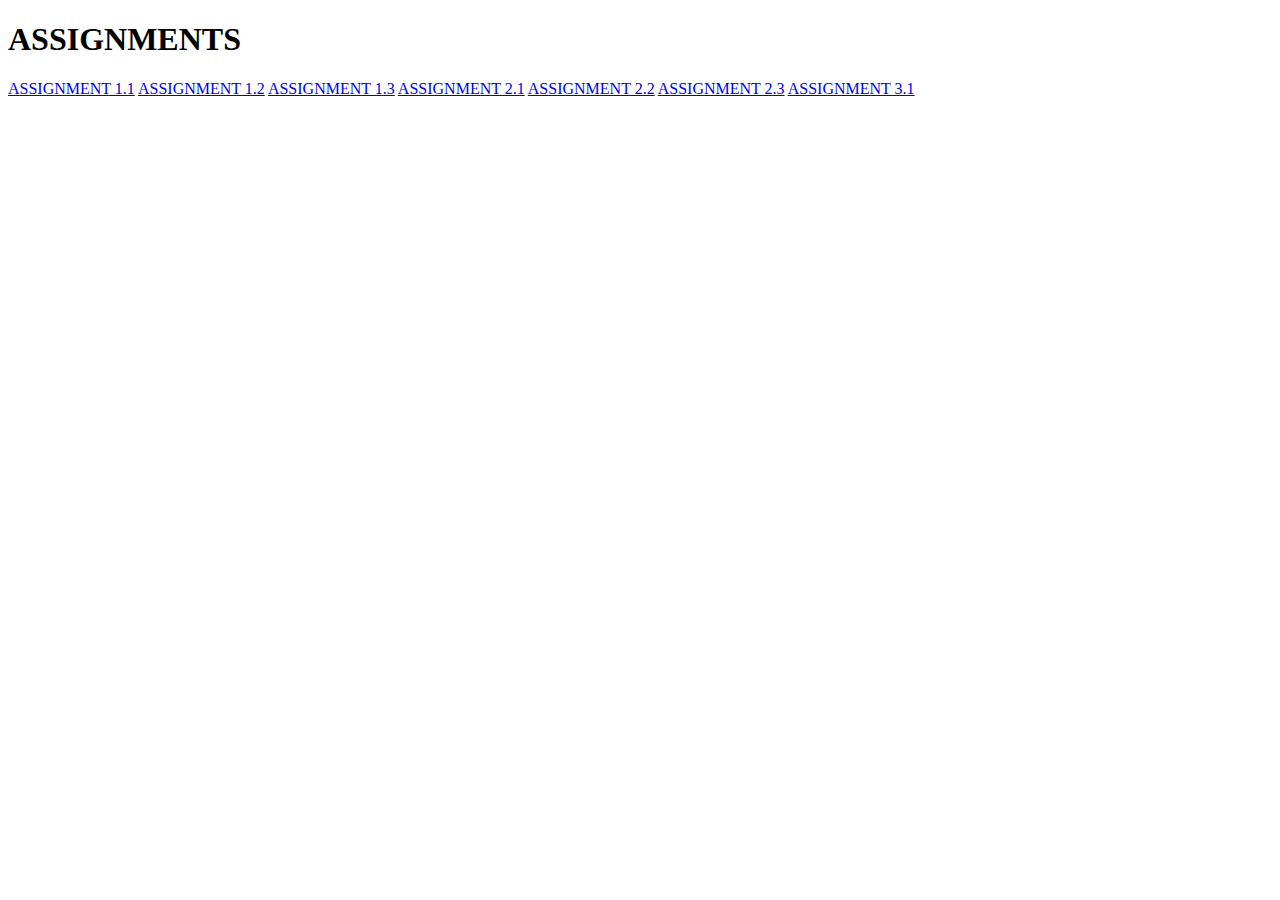
<file: index.html>
<!DOCTYPE html>
<html lang="en">
<head>
    <meta charset="UTF-8">
    <meta http-equiv="X-UA-Compatible" content="IE=edge">
    <meta name="viewport" content="width=device-width, initial-scale=1.0">
    <title>Main Page</title>
</head>
<body>
    <H1> ASSIGNMENTS</H1>
    <a href="assignments/assignment12.html">ASSIGNMENT 1.1</a>
    <a href="assignments/assignment12.html">ASSIGNMENT 1.2</a>
    <a href="assignments/assignment12.html">ASSIGNMENT 1.3</a>
    <a href="assignments/assignment12.html">ASSIGNMENT 2.1</a>
    <a href="assignments/assignment12.html">ASSIGNMENT 2.2</a>
    <a href="assignments/assignment12.html">ASSIGNMENT 2.3</a>
    <a href="assignments/assignment12.html">ASSIGNMENT 3.1</a>
   
</body>
</html>
</file>
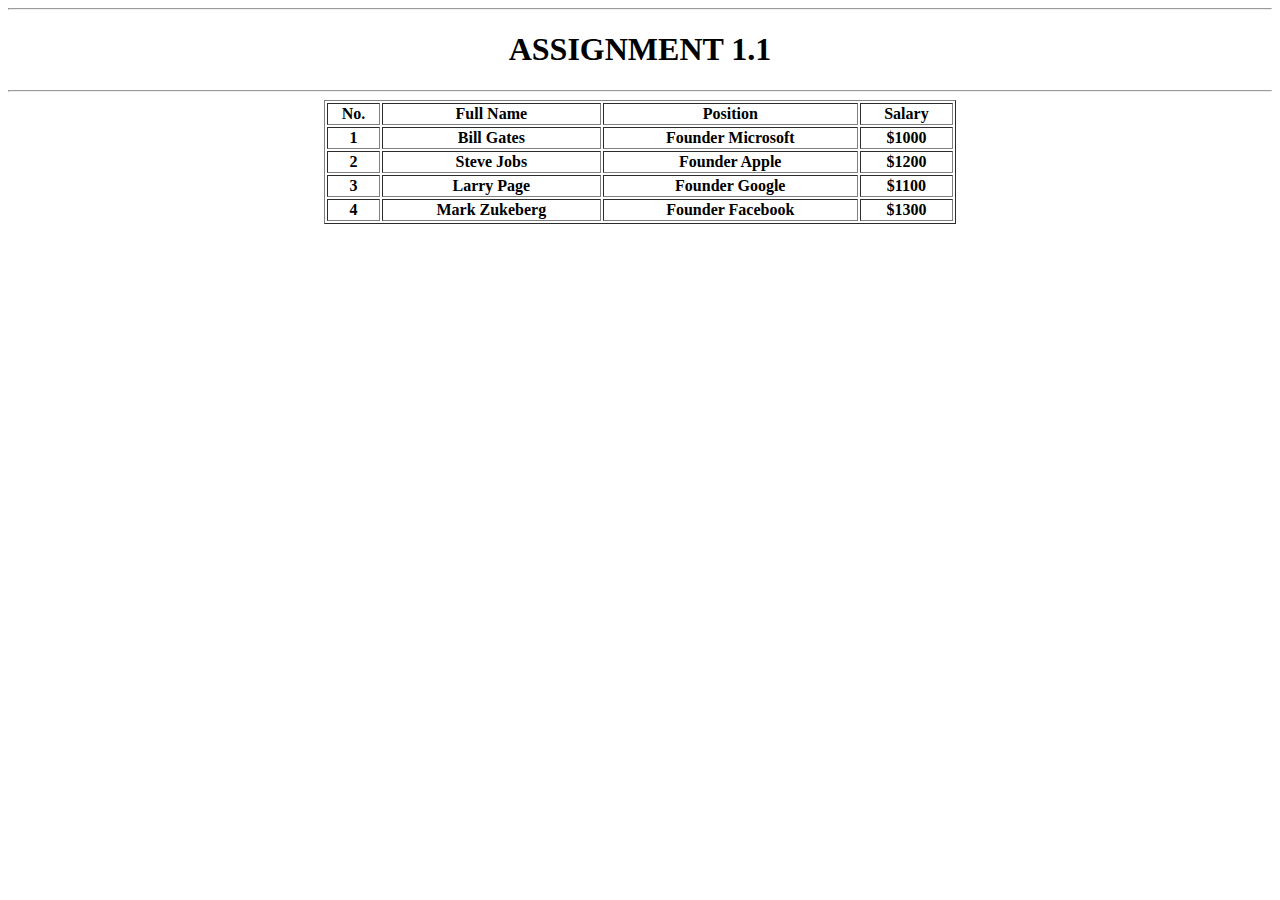
<file: Assignment1.1.html>
<!DOCTYPE html>
<html lang="en">
<head>
    <meta charset="UTF-8">
    <meta http-equiv="X-UA-Compatible" content="IE=edge">
    <meta name="viewport" content="width=device-width, initial-scale=1.0">
    <title>Assignment 1.1</title>
</head>
<body>
  <hr>
  <h1 align="center" >ASSIGNMENT 1.1</h1>
  <hr>
  
     <table border="1" style="width: 50%;" align="center">
     <tr>
        <th>No.</th>
        <th>Full Name</th>
        <th>Position</th>
        <th>Salary</th>
      </tr>
      <tr>
        <th>1</th>
        <th>Bill Gates</th>
        <th>Founder Microsoft</th>
        <th>$1000</th>
      </tr>
      <tr>
        <th>2</th>
        <th>Steve Jobs</th>
        <th>Founder Apple</th>
        <th>$1200</th>
      </tr>
      <tr>
        <th>3</th>
        <th>Larry Page</th>
        <th>Founder Google</th>
        <th>$1100</th>
     </tr>
     <tr>
        <th>4</th>
        <th>Mark Zukeberg</th>
        <th>Founder Facebook</th>
        <th>$1300</th>
     </tr>
</table>
</body>
</html>
</file>
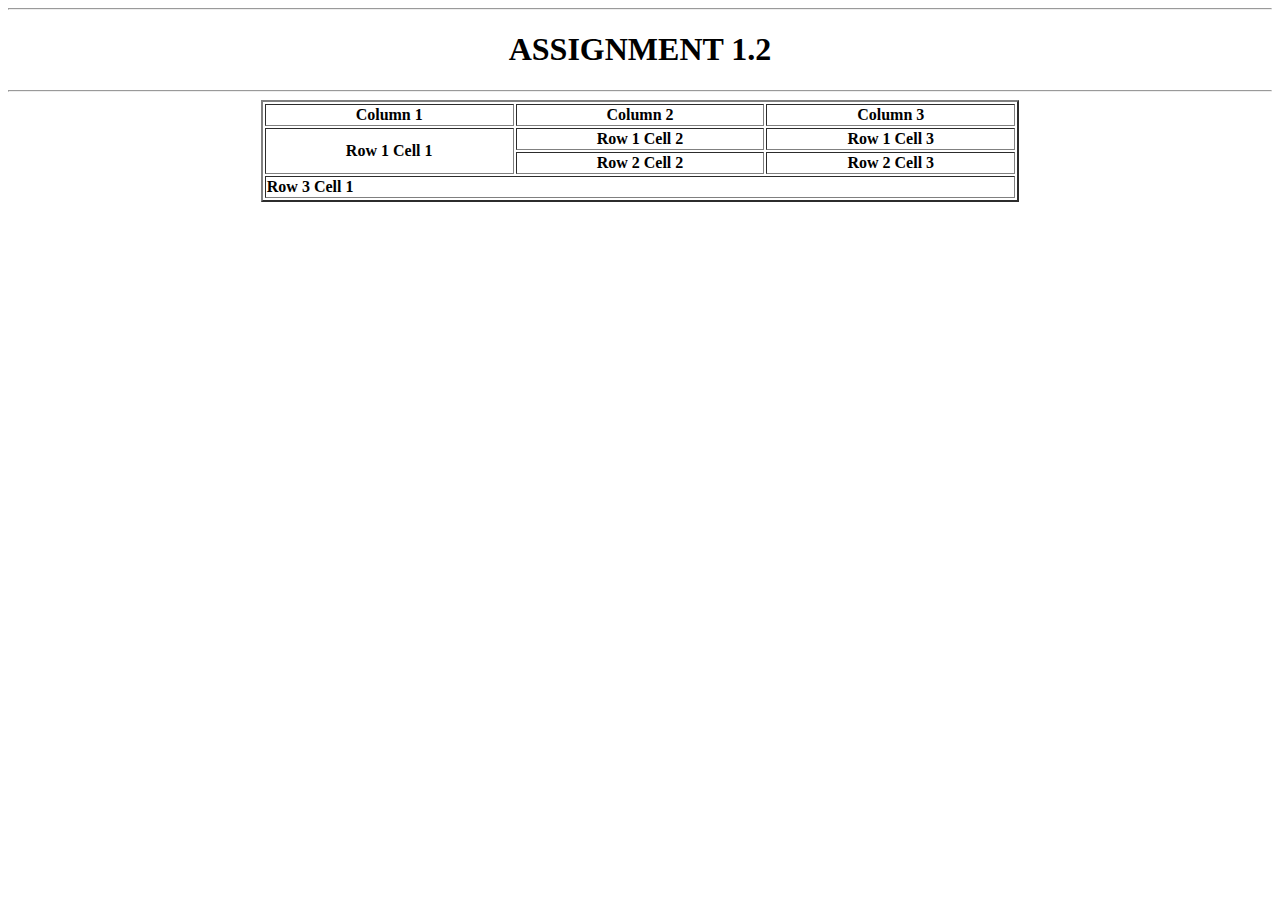
<file: Assignment1.2.html>
<!DOCTYPE html>
<html lang="en">
<head>
    <meta charset="UTF-8">
    <meta http-equiv="X-UA-Compatible" content="IE=edge">
    <meta name="viewport" content="width=device-width, initial-scale=1.0">
    <title>Assignment 1.2</title>
</head>
<body>

    <hr>
    <h1 align="center">ASSIGNMENT 1.2</h1>
    <hr>
    <tr>
    <th colspan="3"></th>
    <table border="2" style="width: 60%;" align="center">

     <th> Column 1</th>
     <th> Column 2</th>
     <th> Column 3</th>
     </tr>

     <tr> 
         <th rowspan="2">Row 1 Cell 1</th>
     
         <th>Row 1 Cell 2</th>
         <th>Row 1 Cell 3</th>
     </tr>

     <tr>
         <th>Row 2 Cell 2</th>
         <th>Row 2 Cell 3</th>
     </tr>

     <th colspan="3" align="left">Row 3 Cell 1</th>
    
   </table>
   </body>
   </html>
</file>
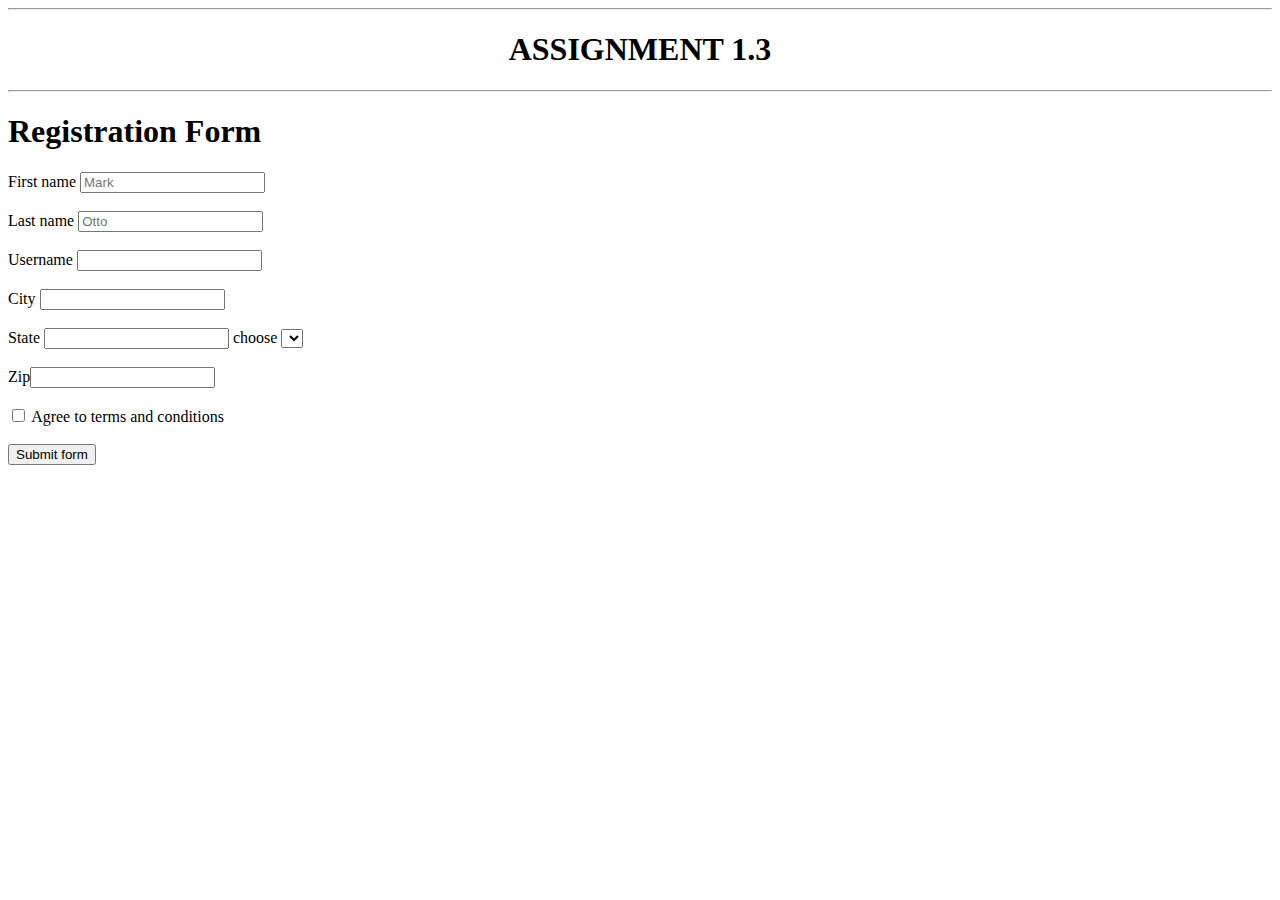
<file: Assignment1.3.html>
<!DOCTYPE html>
<html lang="en">
<head>
    <meta charset="UTF-8">
    <meta http-equiv="X-UA-Compatible" content="IE=edge">
    <meta name="viewport" content="width=device-width, initial-scale=1.0">
    <title>Registration Form</title>
</head>
<body>
    <hr>
    <h1 align="center">ASSIGNMENT 1.3</h1>
    <hr>


   <h1>Registration Form</h1>
   
  First name  <input type="text"name="First name"placeholder="Mark"><br><br>
  Last name   <input type="text"name="Last name"placeholder="Otto"><br><br>
  Username <input type="text"name="Username"><br><br>
  City <input type="text" name="City"><br><br>
  State <input type="text" name="State">
  <label for ="state">choose</label>
  <select name="state">
  <option value="Assam"></option>
  <option value="Bihar"></option>
  </select><br><br>
  Zip<input id="zip" type="number"><br><br>
 <input type="checkbox">
 <label for="checkbox">Agree to terms and conditions</label><br><br>
 <button>Submit form</button>
</form>
</body>
</html>
</file>
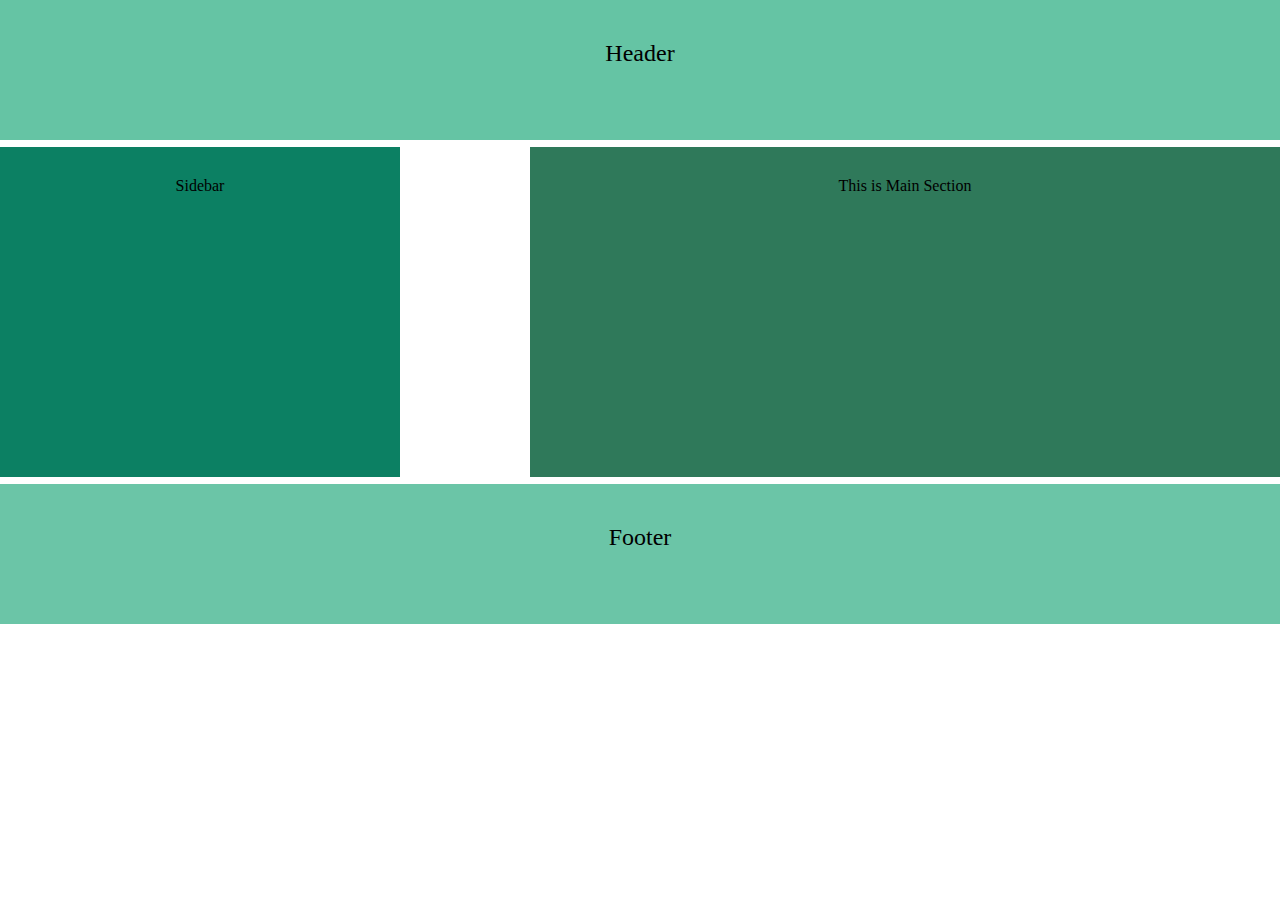
<file: assignment2.2.html>
<!DOCTYPE html>
<html lang="en">
<head>
    <meta charset="UTF-8">
    <meta http-equiv="X-UA-Compatible" content="IE=edge">
    <meta name="viewport" content="width=device-width, initial-scale=1.0">
    <title>ASSIGNMENT 2.2</title>
    <link rel="stylesheet" href="css/assignment2.2.css">
</head>
<body>
    <div class="main">
        <div class="header">Header</div>
        <div class="sidebar">Sidebar</div>
        <div class="content">This is Main Section</div>
        <div class="footer">Footer</div>
        </div>
</body>
</html>
</file>
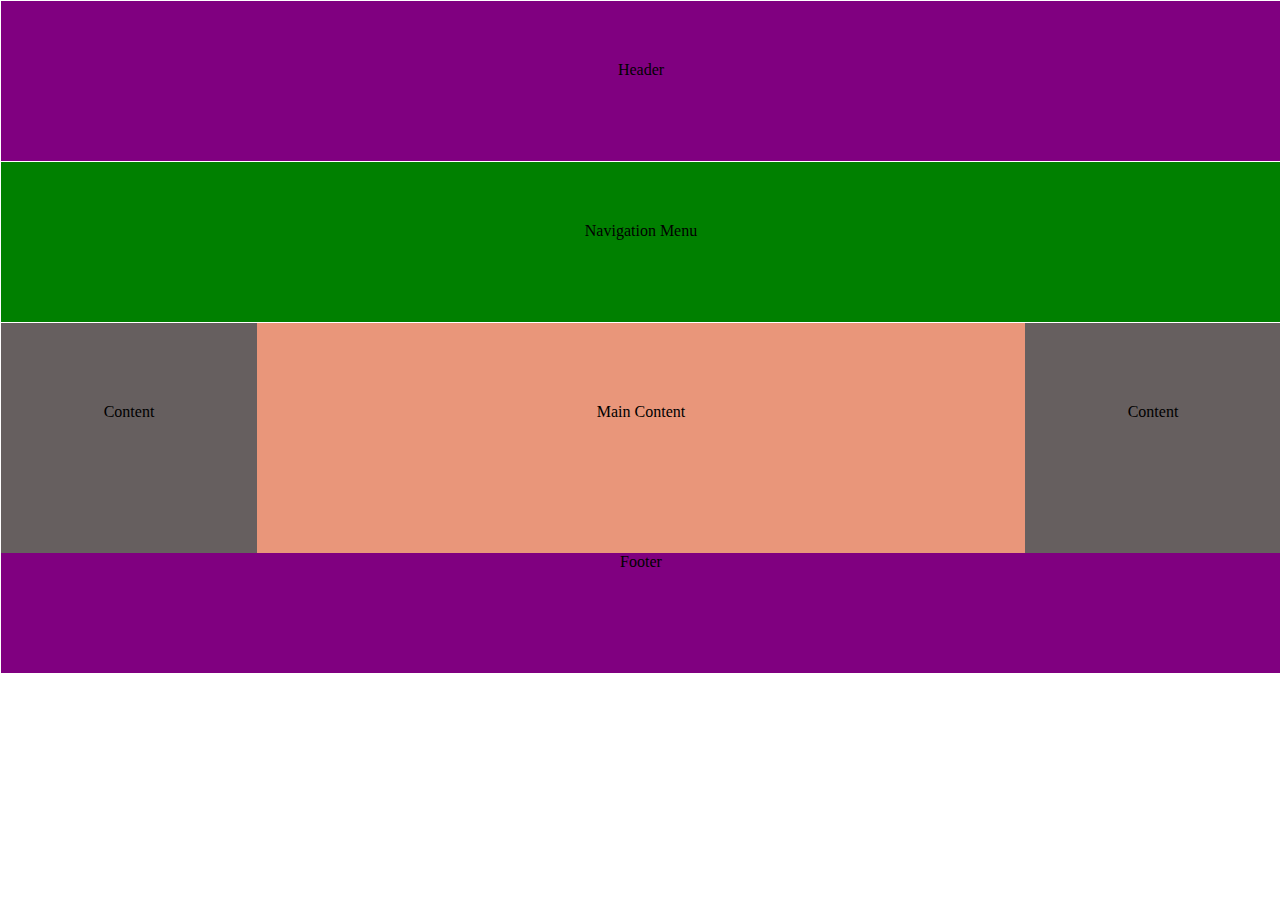
<file: assignment2.3.html>
<!DOCTYPE html>
<html lang="en">
<head>
    <meta charset="UTF-8">
    <meta http-equiv="X-UA-Compatible" content="IE=edge">
    <meta name="viewport" content="width=device-width, initial-scale=1.0">
    <title>ASSIGNMENT 2.3</title>
    <link rel="stylesheet" href="css/assignment2.3.css">
</head>
<body>
    <div class="main-box">
        <div class="header"> Header </div>
        <div class="menu"> Navigation Menu</div>
    
        <div class="content">Content</div>
        <div class="main">Main Content</div>
        <div class="content">Content</div>
    
        <div class="footer"> Footer </div>
        </div>
</body>
</html>
</file>
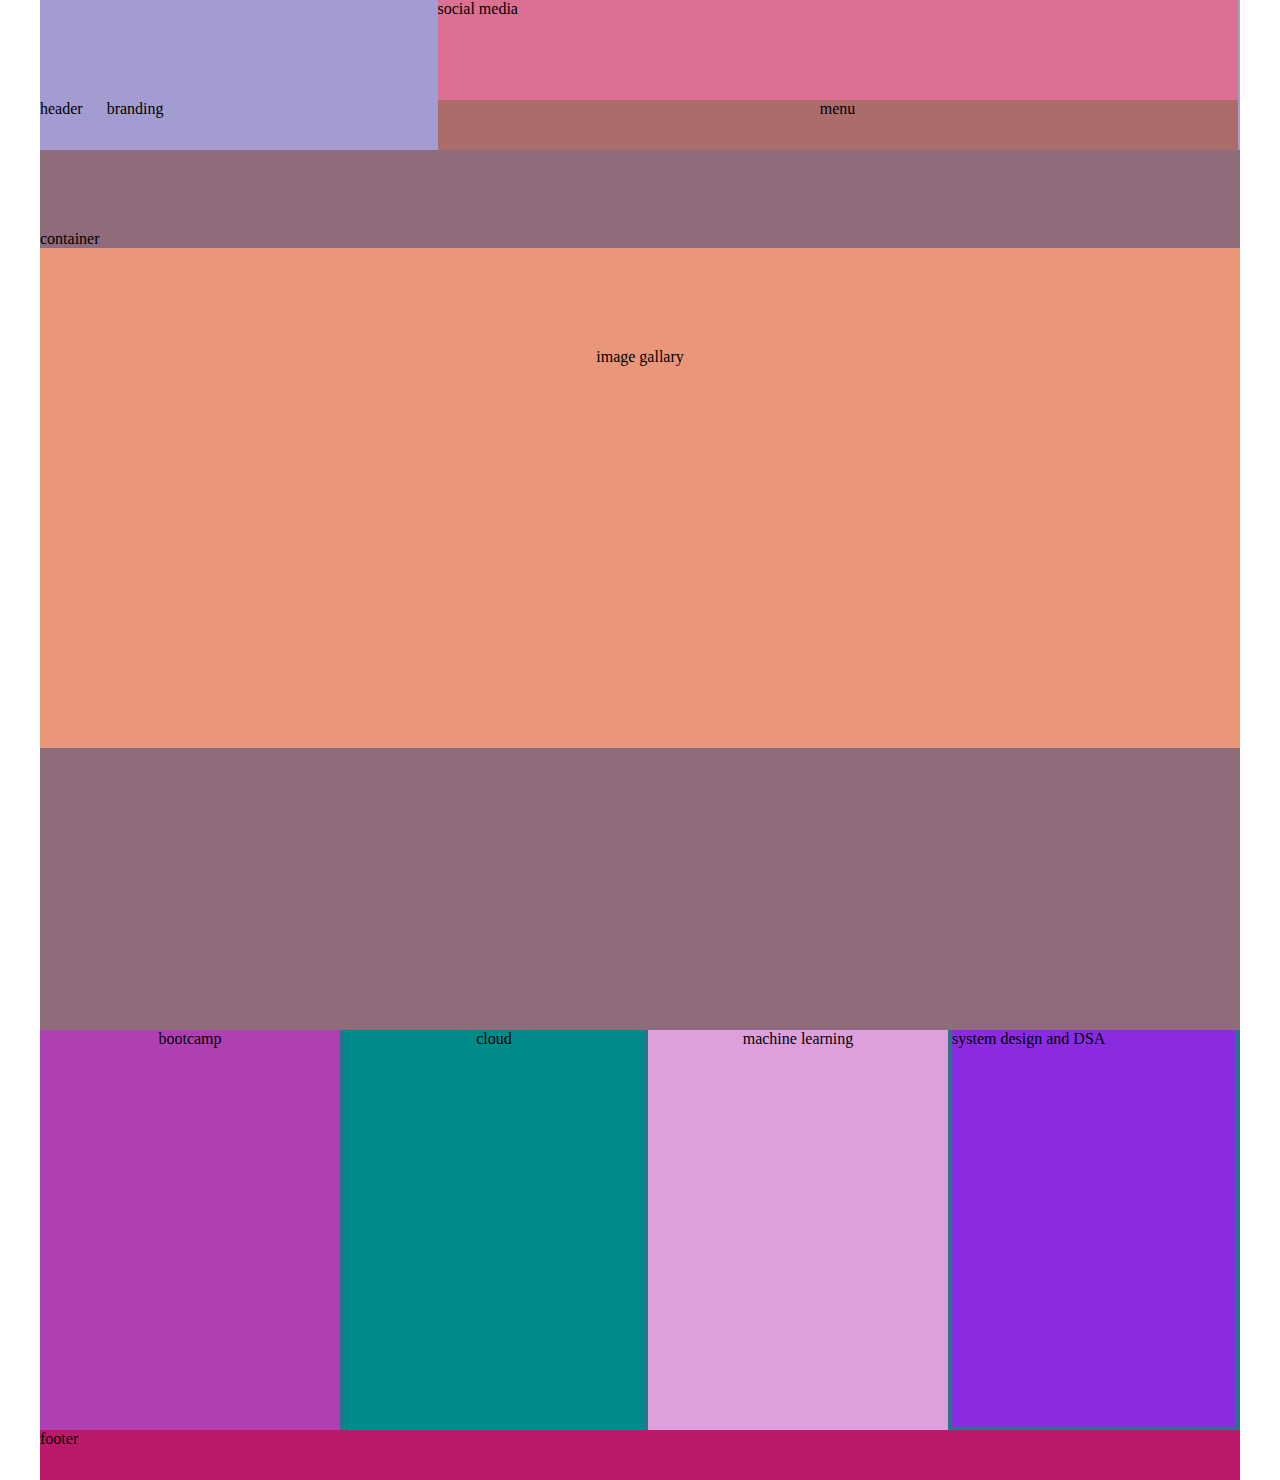
<file: assignment3.1.html>
<!DOCTYPE html>
<html lang="en">
<head>
    <meta charset="UTF-8">
    <meta http-equiv="X-UA-Compatible" content="IE=edge">
    <meta name="viewport" content="width=device-width, initial-scale=1.0">
    <title>ASSIGNMENT 3.1</title>
    <link rel="stylesheet" href="css/assignment3.1.css">
</head>
<body>
    <div class="main-bax">
        <div class="header">header
            <div class="brand">branding</div>
        <div class="media">social media
        <div class="menu">menu</div>
            </div>
         </div>

       <div class="container">container
           <div class="gallary">image gallary</div>
       </div>   

       <div class="courses">
       <div class="camp">bootcamp</div>
       <div class="cloud">cloud</div>
       <div class="machine">machine learning</div>
       <div class="system">system design and DSA</div>
               </div>
           
         <div class="footer">footer</div>  
       
       
       
</body>
</html>
</file>
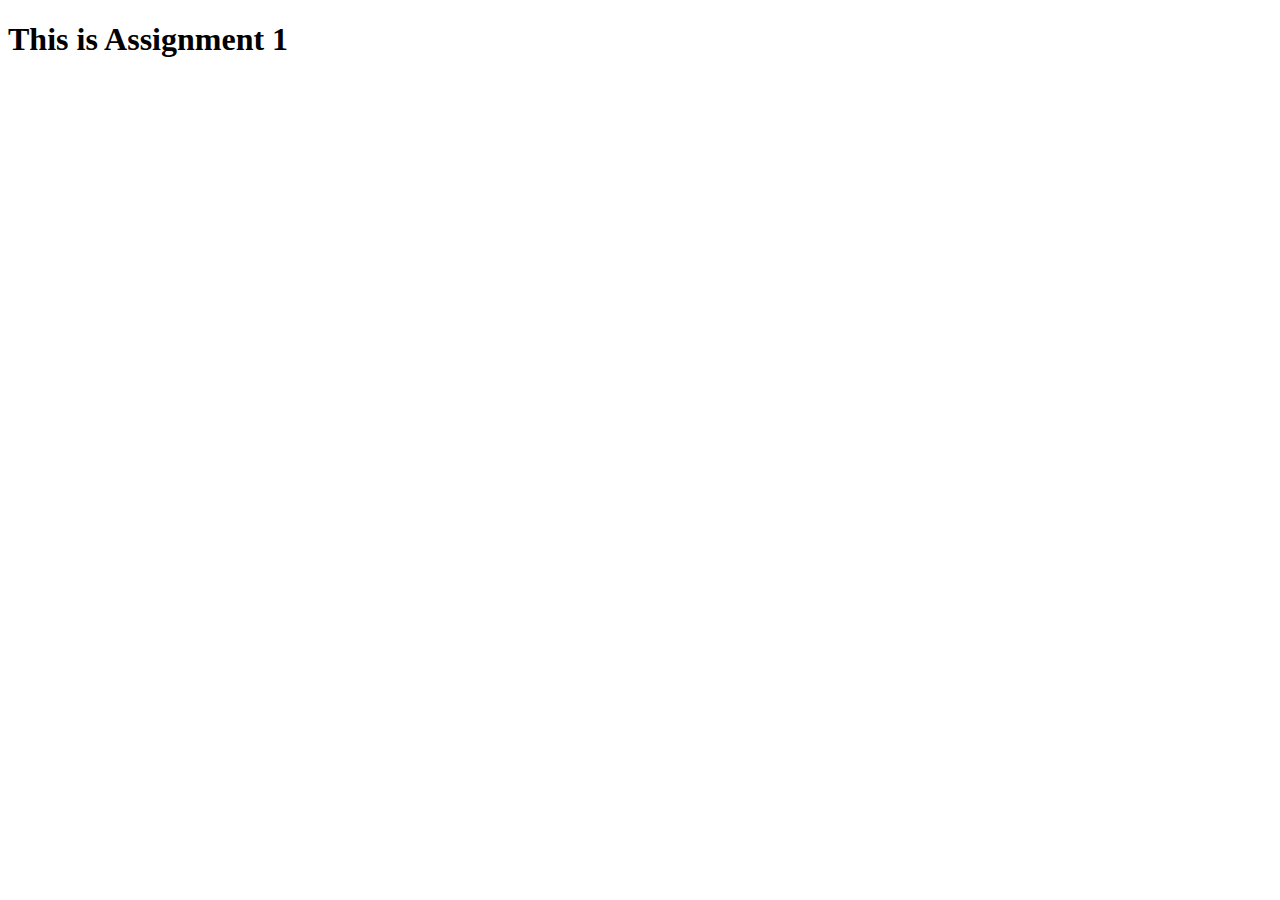
<file: assignments/assignment12.html>
<!DOCTYPE html>
<html lang="en">
<head>
    <meta charset="UTF-8">
    <meta http-equiv="X-UA-Compatible" content="IE=edge">
    <meta name="viewport" content="width=device-width, initial-scale=1.0">
    <title>Document</title>
</head>
<body>
    <h1>This is Assignment 1</h1>
</body>
</html>
</file>
<file: css/assignment2.2.css>
*{
    padding: 0;
    margin: 0;
  }
  .main{
      width: 100%;
      background-color:white;
  }
  
  .header{
    height: 100px;
    width: 100%;
    background-color: rgb(101, 196, 164);
    text-align: center;
    padding-top: 40px;
    margin-bottom: 7px;
    font-family: initial;
    font-size: x-large;
    }
  
  .sidebar{
   height: 300px;
   width: 400px;
   background-color: rgb(12, 128, 99);
   margin-right: 40px;
   display: inline-block;
   padding-top: 30px;
   text-align: center;
   }
  
  .content{
   height: 300px;
   width: 750px;
   background-color:rgb(47, 121, 90);
   float:right;
   padding-top: 30px;
   text-align: center;
   }
   
  .footer{
   height:100px;
   width: 100%;
   background-color: rgb(107, 197, 167);
   margin-top: 7px;
   text-align: center;
   font-size: x-large;
   padding-top: 40px;
  }
</file>
<file: css/assignment2.3.css>
*{
    margin: 0;
    padding: 0;
}

.main-box{
width: 100%;
border: 1px solid white;
background-color:white;
}

.header{
    height: 100px;
    width: 100%;
    background-color: purple;
    margin-bottom:1px;
    padding-top: 60px;
    text-align: center;
}
.menu{
    height: 100px;
    width: 100%;
    background-color: green;
    margin-bottom: 1px;
    padding-top: 60px;
    text-align: center;

}
.content{
    display: inline-block;
    text-align: center;
    height: 150px;
    width: 20%;
    background-color: rgb(104, 100, 100);
    padding-top: 80px;
    
    }

    
.main{
    float: right;
    text-align: center;
    height: 150px;
    width: 60%;
    background-color: darksalmon;
    padding-top: 80px;
    }
   
 .content{
    float: right;
    text-align: center;
    height: 150px;
    width: 20%;
    background-color: rgb(102, 95, 95);
    padding-top: 80px;
    
    }


.footer{
    height: 300px;
    width: 100%;
    background-color:purple;
    text-align: center;
    margin-top: 1px;
    padding-top:50px;
}
</file>
<file: css/assignment3.1.css>
*{padding: 0;margin:0;}

.main-bax{
    width: 1200px;
    height: 1000px;
    background-color: white;
    margin: auto;
}

.header{
    width: 1200px;
    height: 150px;
    background-color: rgb(163, 156, 209);
    
    }

.brand{
    width: 400px;
    height: 150px;
    background-color: darkcyan;
    display: inline;
    padding: 20px;
    background: local;
    
    }

.media{
    
    width: 800px;
    height: 100px;
    background-color: palevioletred;
    display:inline-block;
    margin-left:  250px;
    text-align: left;
     }
.menu{
    width: 800px;
    height: 50px;
    background-color: rgb(173, 108, 108);
    margin-top: 82px;
    text-align: center;
    
}

.container{
    width: 1200px;
    height: 800px;
    background-color:rgb(143, 108, 124);
    padding-top: 80px;
}
.gallary{
    width: 1200px;
    height: 400px;
    background-color: darksalmon;
    padding-top: 100px;
    text-align: center;
    }

.courses{
    width: 1200px;
    height: 400px;
    background-color:rgb(43, 114, 143);

   }

.camp{
    width: 300px;
    height: 400px;
    background-color: rgb(175, 64, 179);
    display: inline-block;
    text-align: center;
    }

.cloud{
    width: 300px;
    height: 400px;
    background-color: darkcyan;
    display: inline-block;
    text-align: center;
    }

.machine{
    width: 300px;
    height: 400px;
    background-color:plum;
    display: inline-block;
    text-align: center;
    }
    
.system{
    width: 300px;
    height: 400px;
    background-color: blueviolet;
    display: inline;
    padding-bottom: 380px;
    padding-right: 130px;
    text-align: center;
}

.footer{
    width:1200px ;
    height: 50px;
    background-color: rgb(189, 25, 107);
}
</file>
